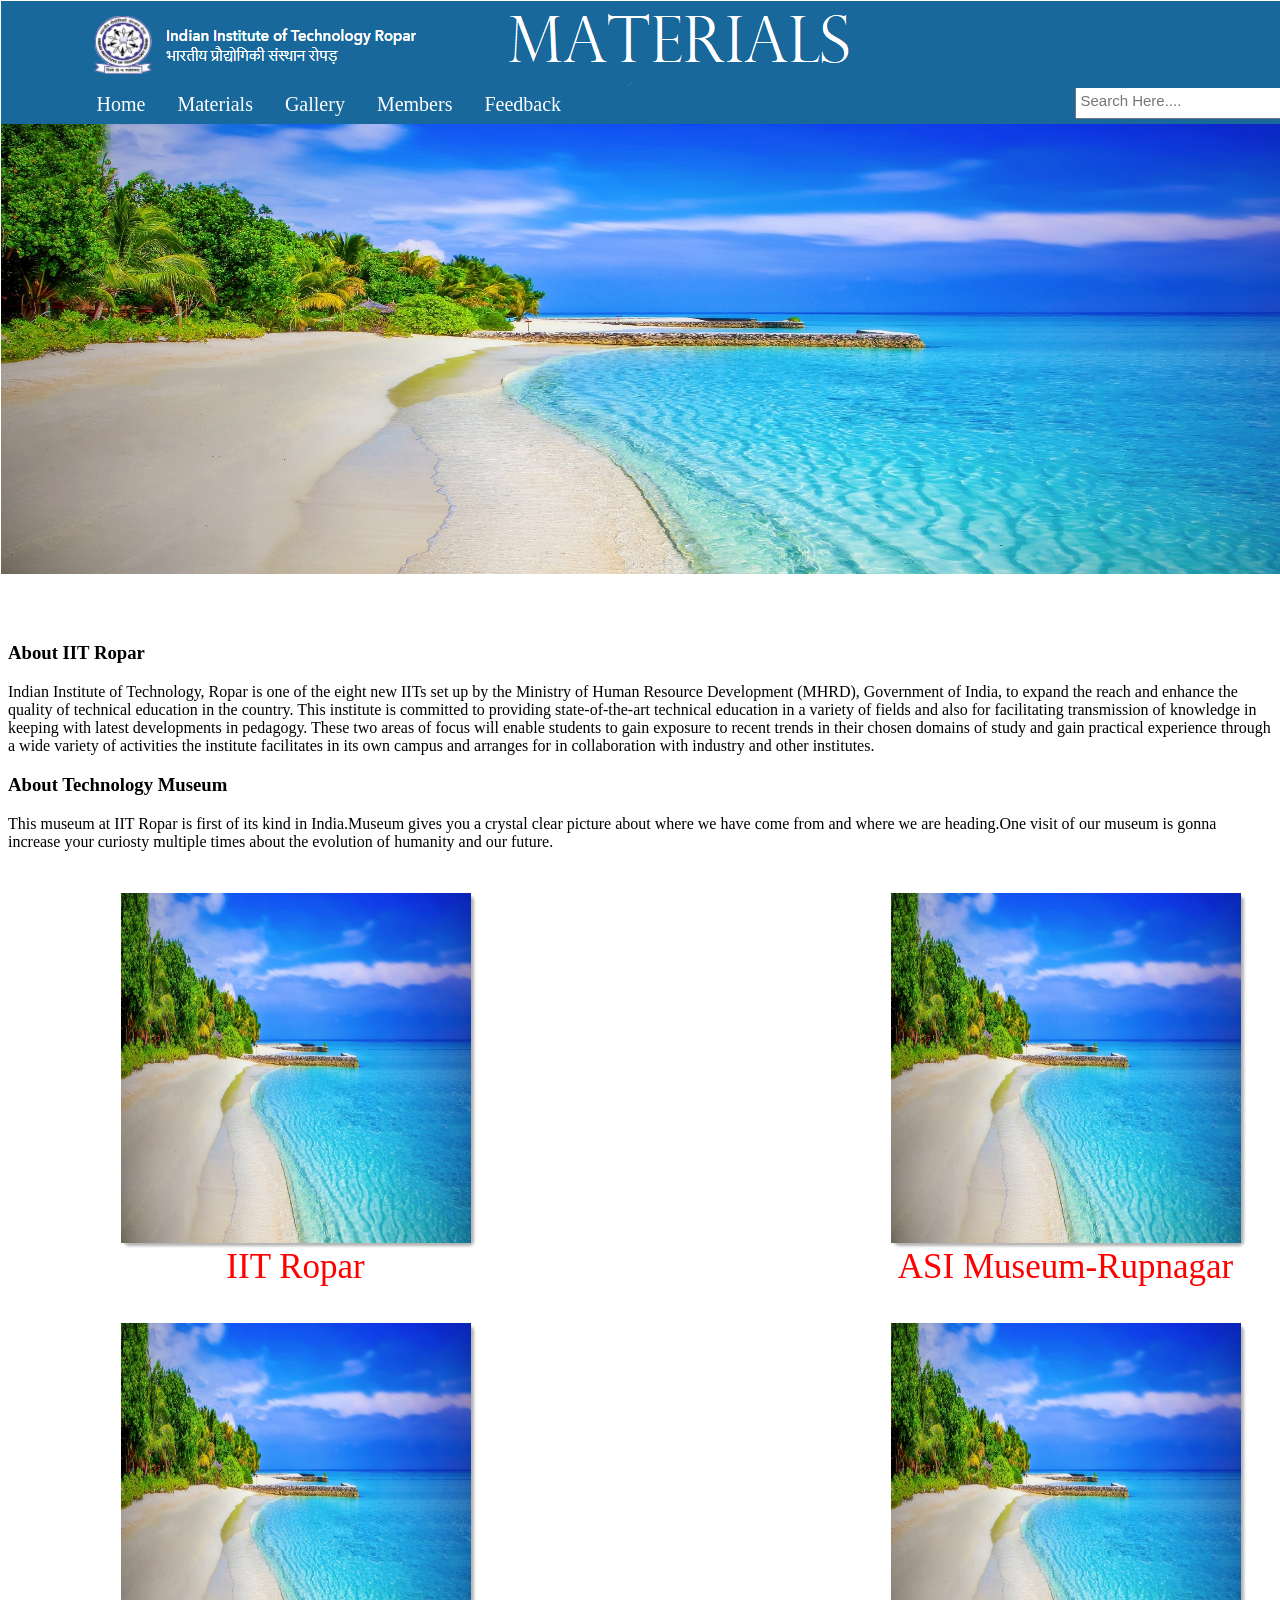
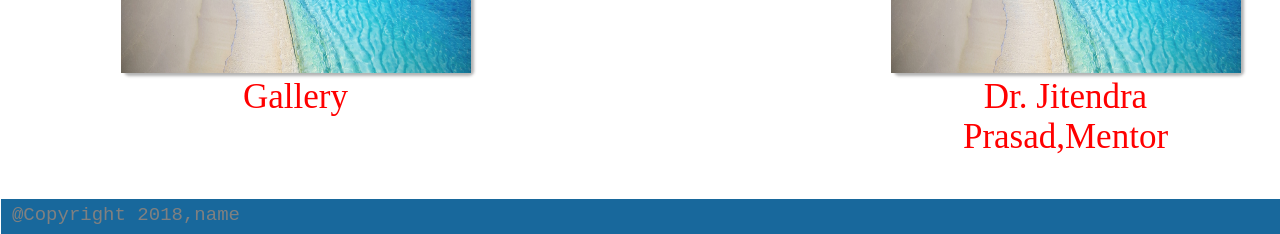
<file: 1.html>
<!DOCTYPE html>
<html>
<head>
<meta charset="utf-8">
	<meta name="viewport" content="width=device-width, initial-scale=1">
<!--sliding photos-->
<style>
#container
 { margin-left:-7.5px;
   margin-top:7.75px;
   padding:0px;
 
  
   width:1360px;
   height: 500px;
   overflow:hidden;
 
   
  }
#sliderbox
  { position:relative;
    width:5440px;
    animation-name:slideranimation;
    animation-duration:20s;  
    animation-iteration-count:infinite;
  }
#sliderbox img
  { float:left;}
@keyframes slideranimation
  { 
     0% {left:0px;}
    20% {left:0px;}
    25% {left:-1360px;}
    45% {left:-1360px; }
    50% {left:-2720px;}
    70% {left:-2720px;}
    75% {left:-4080px;}}
</style>
<!--navigation bar-->
	<style type="text/css"> 
		ul {
			background-color: rgb(24,104,156);
		    list-style-type: none;
		    overflow: hidden;
		    margin: -7.5px -7.5px;
		    padding: 0px;
		    width: 1360px;
		}
		ul
		
		li {
			font-size: 20px;
			float: left;
			height: 37px;
		}
		li a {
			display: block;
			color: white;
			padding: 16px;
			text-align: center;
			text-decoration: none;
			
		}
		li a:hover {
			background-color: white;
			color: rgb(24,104,156);
		}
	</style>
	<style type="text/css">
		#about{
			height: 420px ;
			width: 1360px; 
			 
			padding-top: 10px;
			margin-left: -7.5px;
		}
		#about figure{
			width: 350px; 
			height: 350px;
			box-shadow: 3px 3px 3px rgba(0,0,0,0.3); 
			border-radius: 5px; 
		}
		
		#footer{
			background-color: rgb(24,104,156); 
    		position: absolute;
    		margin-left: -7.5px;
    		width: 1360px;
    		height: 35px;
     		padding: -5px;
		}
	</style>



<title>Materials | Museum | Indian Institute of Technology Ropar</title>
</head>
<body>
<!--Mono-->
<img src="mono2.png" width="1360px" height="87px" style="margin: -7.5px -7.5px; ">
 
 <!--navigation Menu-->
<ul>
	<li style="width: 80px;"></li>
	<li><a href="https://ankitbishnoi29.github.io/420/1.html">Home</a></li>
	<li><a href="materials.html">Materials</a></li>
	<li><a href="https://ankitbishnoi29.github.io/420/about%20us.html">Gallery</a></li>
	<li><a href="https://ankitbishnoi29.github.io/420/members.html">Members</a></li>
	<li><a href="https://ankitbishnoi29.github.io/420/feedback1.html">Feedback</a></li>
	<li style="float: right; padding: 5px; padding-right: 20px;">
		<form method="get" action="http://www.google.com/search">
			<input type="text" name="q" placeholder="Search Here...." style="height: 27px; font-size: 15px; width: 200px; padding: 3px; color:  rgb(24,104,156);">
			<input type="submit" name="submit" value="search" style="height: 37px; font-size: 15px; padding: 3px; color:  rgb(24,104,156); margin-left: -5px;" >
		</form>
	</li>
	
</ul>
 
<div id="container">
   <div id="sliderbox">
        <img src="1.jpeg" width="1360px" height="450"/>
        <img src="2.jpeg" width="1360px" height="450"/>
        <img src="3.jpeg" width="1360px" height="450"/>
        <img src="4.jpeg" width="1360px" height="450"/> 
        
  </div>   
 </div>
 <!-- <audio autoplay one>
   <source src="1.mp3" type="audio/mpeg"/>
  </audio> -->
  <h3>About IIT Ropar</h3>
<p>Indian Institute of Technology, Ropar is one of the eight new IITs set up by the Ministry of Human Resource Development (MHRD), Government of India, to expand the reach and enhance the quality of technical education in the country. This institute is committed to providing state-of-the-art technical education in a variety of fields and also for facilitating transmission of knowledge in keeping with latest developments in pedagogy. These two areas of focus will enable students to gain exposure to recent trends in their chosen domains of study and gain practical experience through a wide variety of activities the institute facilitates in its own campus and arranges for in collaboration with industry and other institutes.</p>
<h3>About Technology Museum</h3>
<p>This museum at IIT Ropar is first of its kind in India.Museum gives you a crystal clear picture about where we have come from and where we are heading.One visit of our museum is gonna increase your curiosty multiple times about the evolution of humanity and our future.</p>

    
  <div id="about" >
  <figure style="float: left; margin-left: 120px; ">
  	<a href="https://www.iitrpr.ac.in/"><img src="1.jpeg" style="width: 350px; height: 350px;"></a>
  	<figcaption style="text-align: center; font-family: Chiller; font-size: 35px; "><a href="https://www.iitrpr.ac.in/" style="color:red ; text-decoration: none;"> IIT Ropar</a></figcaption>
  </figure>



 	<figure style="float: right; margin-right: 120px;"> 
  		<a href="http://rupnagar.nic.in/html/asi_museum.htm"> <img src="1.jpeg" style="width: 350px; height: 350px;">
  		</a>
  		<figcaption style="text-align: center; font-family: Chiller; font-size: 35px; ">
  			<a href="http://rupnagar.nic.in/html/asi_museum.htm" style="color:red ; text-decoration: none;"> ASI Museum-Rupnagar
  			</a>
  		</figcaption>
  	</figure> </div>
  	
  	<div id="about" >
  <figure style="float: left; margin-left: 120px; ">
  	<a href=""><img src="1.jpeg" style="width: 350px; height: 350px;"></a>
  	<figcaption style="text-align: center; font-family: Chiller; font-size: 35px; "><a href="https://www.iitrpr.ac.in/" style="color:red ; text-decoration: none;"> Gallery</a></figcaption>
  </figure>



 	<figure style="float: right; margin-right: 120px;"> 
  		<a href="http://www.iitrpr.ac.in/html/faculty/jitendra.shtml"> <img src="1.jpeg" style="width: 350px; height: 350px;">
  		</a>
  		<figcaption style="text-align: center; font-family: Chiller; font-size: 35px; ">
  			<a href="http://www.iitrpr.ac.in/html/faculty/jitendra.shtml" style="color:red ; text-decoration: none;"> Dr. Jitendra Prasad,Mentor
  			</a>
  		</figcaption>
  	</figure> </div>

 <br><br><br><br>
<div id="footer" >
     <pre style="font-size: 19px;margin-top: 5px;color: grey;"> @Copyright 2018,name </pre></div>


</body>
</html>
</file>
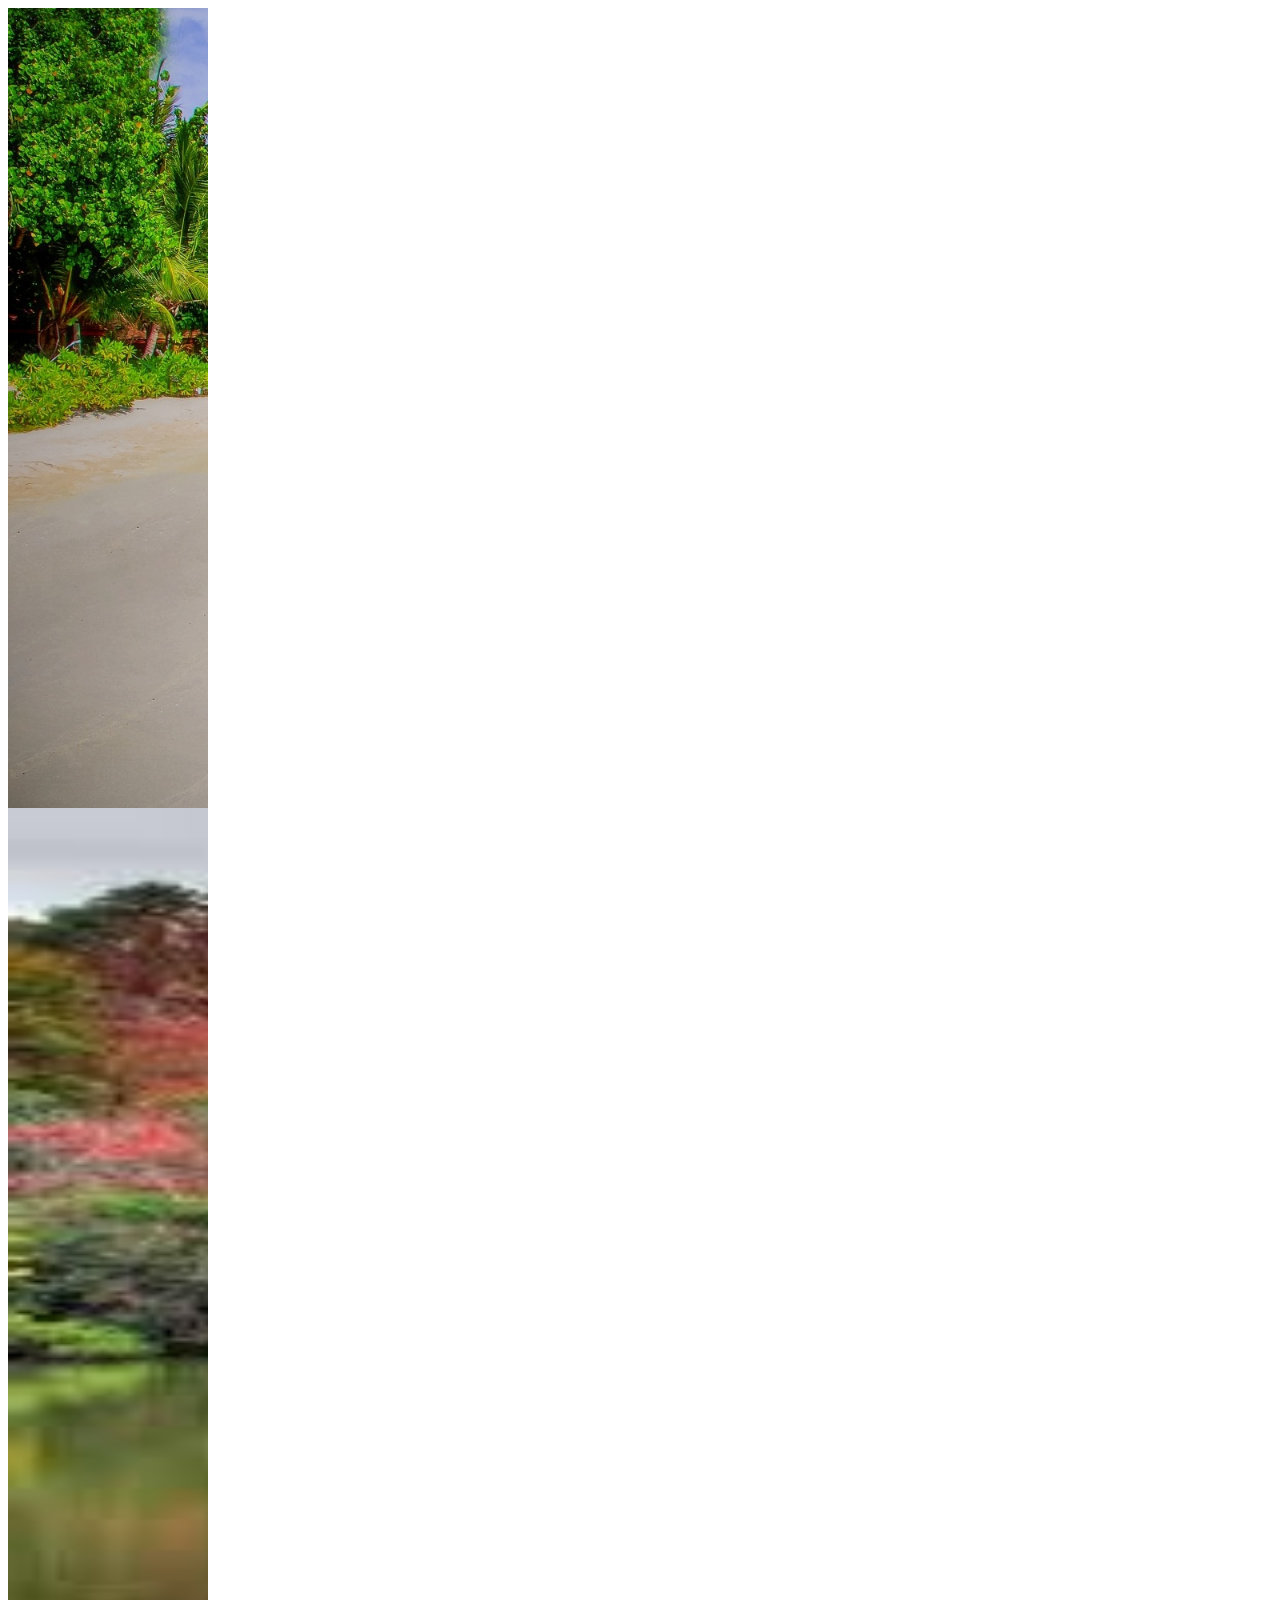
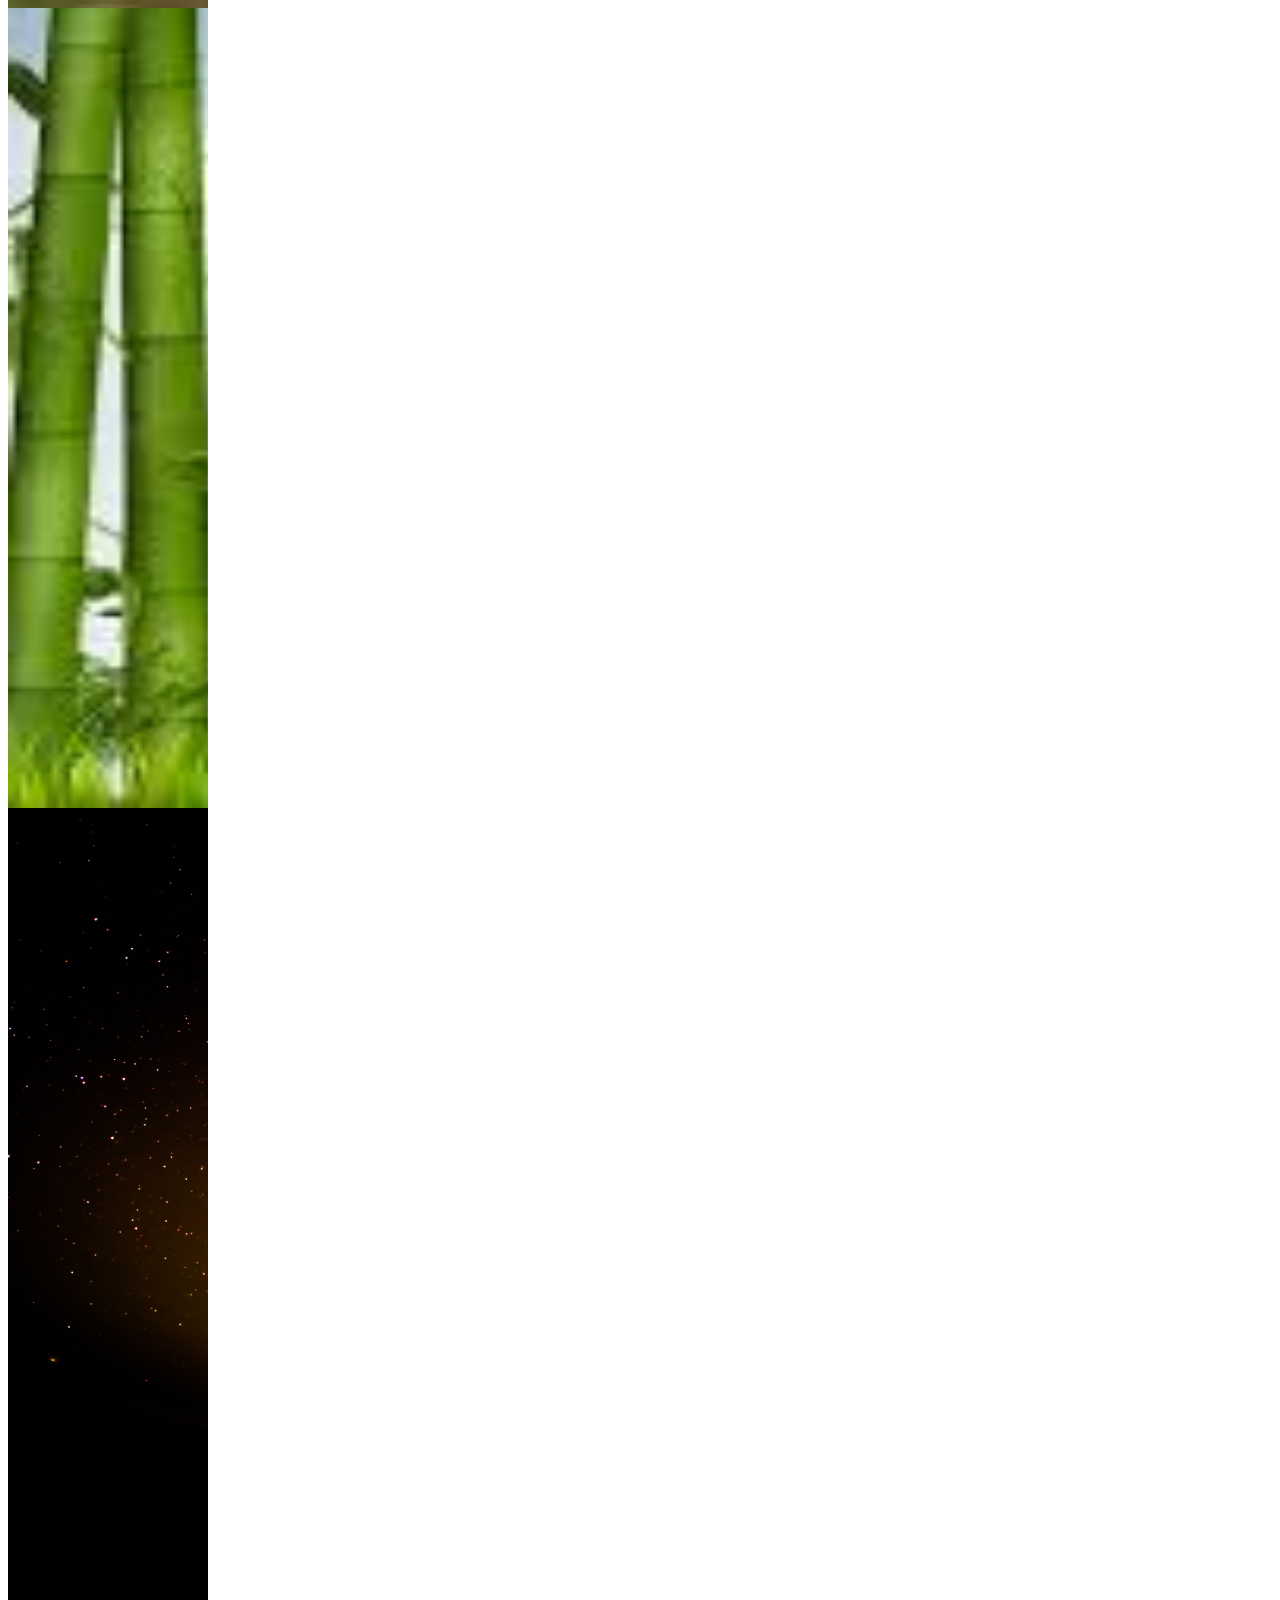
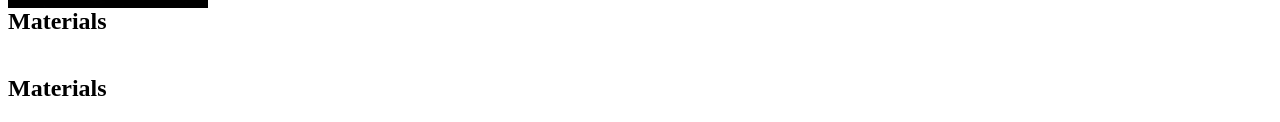
<file: 2.html>
<!DOCTYPE html>
<html>
<head>
<meta charset="utf-8"/>
<style>
#container
 { margin-left:0px;
   margin-top:0px;
   padding:0px;
   width:200px;
   overflow:hidden;
  }

#sliderbox
  { position:relative;
    width:800px;
    animation-name:slideranimation;
    animation-duration:20s;  
    animation-iteration-count:infinite;

  }

#sliderbox img
  { float:left;}
@keyframes slideranimation
  { 
     0% {left:0px;}
    20% {left:0px;}
    25% {left:-200px;}
    45% {left:-200px; }
    50% {left:-400px;}
    70% {left:-400px;}
    75% {left:-600px;}
 h2{position:relative;
    margin-left:400px;float:left;}

</style>
<title> First Webpage</title>
</head>

<body>

<div id="container">
   <div id="sliderbox">
        <img src="1.jpeg" width="2000" height="800"/>
        <img src="2.jpeg" width="2000" height="800"/>
        <img src="3.jpeg" width="2000" height="800"/>
        <img src="4.jpeg" width="2000" height="800"/> 
        
  </div>    <h2>Materials</h2>
 </div>
  <h2>Materials</h2>

<!-- <audio autoplay one>
   <source src="1.mp3" type="audio/mpeg"/>
  </audio>-->
</body>

</html>
</file>
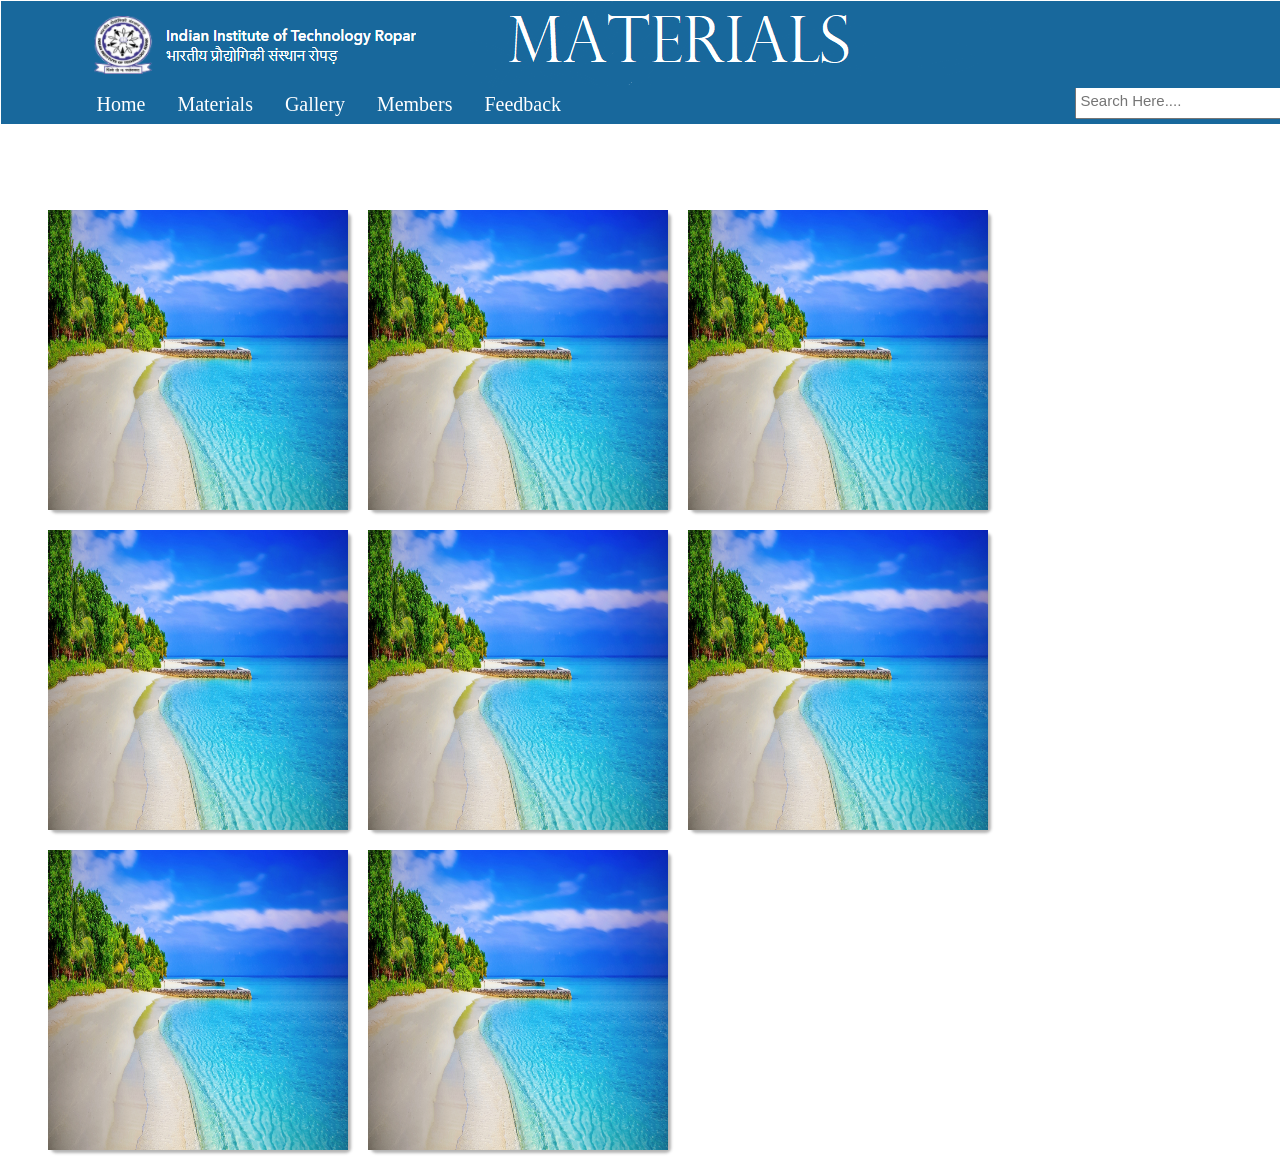
<file: about us.html>
<!DOCTYPE html>
<html>
<head>
	<meta charset="utf-8">
	<meta name="viewport" content="width=device-width, initial-scale=1">
	<!--navigation bar-->
	<style type="text/css"> 
		ul {
			background-color: rgb(24,104,156);
		    list-style-type: none;
		    overflow: hidden;
		    margin: -7.5px -7.5px;
		    padding: 0px;
		    width: 1360px;
		}
		ul
		
		li {
			font-size: 20px;
			float: left;
			height: 37px;
		}
		li a {
			display: block;
			color: white;
			padding: 16px;
			text-align: center;
			text-decoration: none;
			
		}
		li a:hover {
			background-color: white;
			color: rgb(24,104,156);
		}
	</style>
	<style type="text/css">
		
		#photos { 
			height:300px;
			width: 300px;
			box-shadow: 3px 3px 3px rgba(0,0,0,0.3);
			float: left;
			margin:10px;
			border-radius: 5px;
		}	
	</style>
		<title>Gallery | Museum | Indian Institute of Technology Ropar</title>
</head>
<body>
<img src="mono2.png" width="1360px" height="87px" style="margin: -7.5px -7.5px; " >
		<!--navigation Menu-->
<ul>
	<li style="width: 80px;"></li>
	<li><a href="https://ankitbishnoi29.github.io/420/1.html">Home</a></li>
	<li><a href="materials.html">Materials</a></li>
	<li><a href="https://ankitbishnoi29.github.io/420/about%20us.html">Gallery</a></li>
	<li><a href="https://ankitbishnoi29.github.io/420/members.html">Members</a></li>
	<li><a href="https://ankitbishnoi29.github.io/420/feedback1.html">Feedback</a></li>
	<li style="float: right; padding: 5px; padding-right: 20px;">
		<form method="get" action="http://www.google.com/search">
			<input type="text" name="q" placeholder="Search Here...." style="height: 27px; font-size: 15px; width: 200px; padding: 3px; color:  rgb(24,104,156);">
			<input type="submit" name="submit" value="search" style="height: 37px; font-size: 15px; padding: 3px; color:  rgb(24,104,156); margin-left: -5px;" >

		</form>
	</li>
</ul>
<br><br><br><div style="padding: 30px;">
<div id="photos">
	<img src="1.jpeg" style="height: 300px; width: 300px;"> 
</div>
<div id="photos">
	<img src="1.jpeg" style="height: 300px; width: 300px;"> 
	</div>
<div id="photos">
	<img src="1.jpeg" style="height: 300px; width: 300px;">
</div>
<div id="photos">
	<img src="1.jpeg" style="height: 300px; width: 300px;">
</div>
<div id="photos">
	<img src="1.jpeg" style="height: 300px; width: 300px;">
</div>
<div id="photos">
	<img src="1.jpeg" style="height: 300px; width: 300px;">
</div>
<div id="photos">
	<img src="1.jpeg" style="height: 300px; width: 300px;">
</div>
<div id="photos">
	<img src="1.jpeg" style="height: 300px; width: 300px;">
</div>
</div>
</body>
</html>
</file>
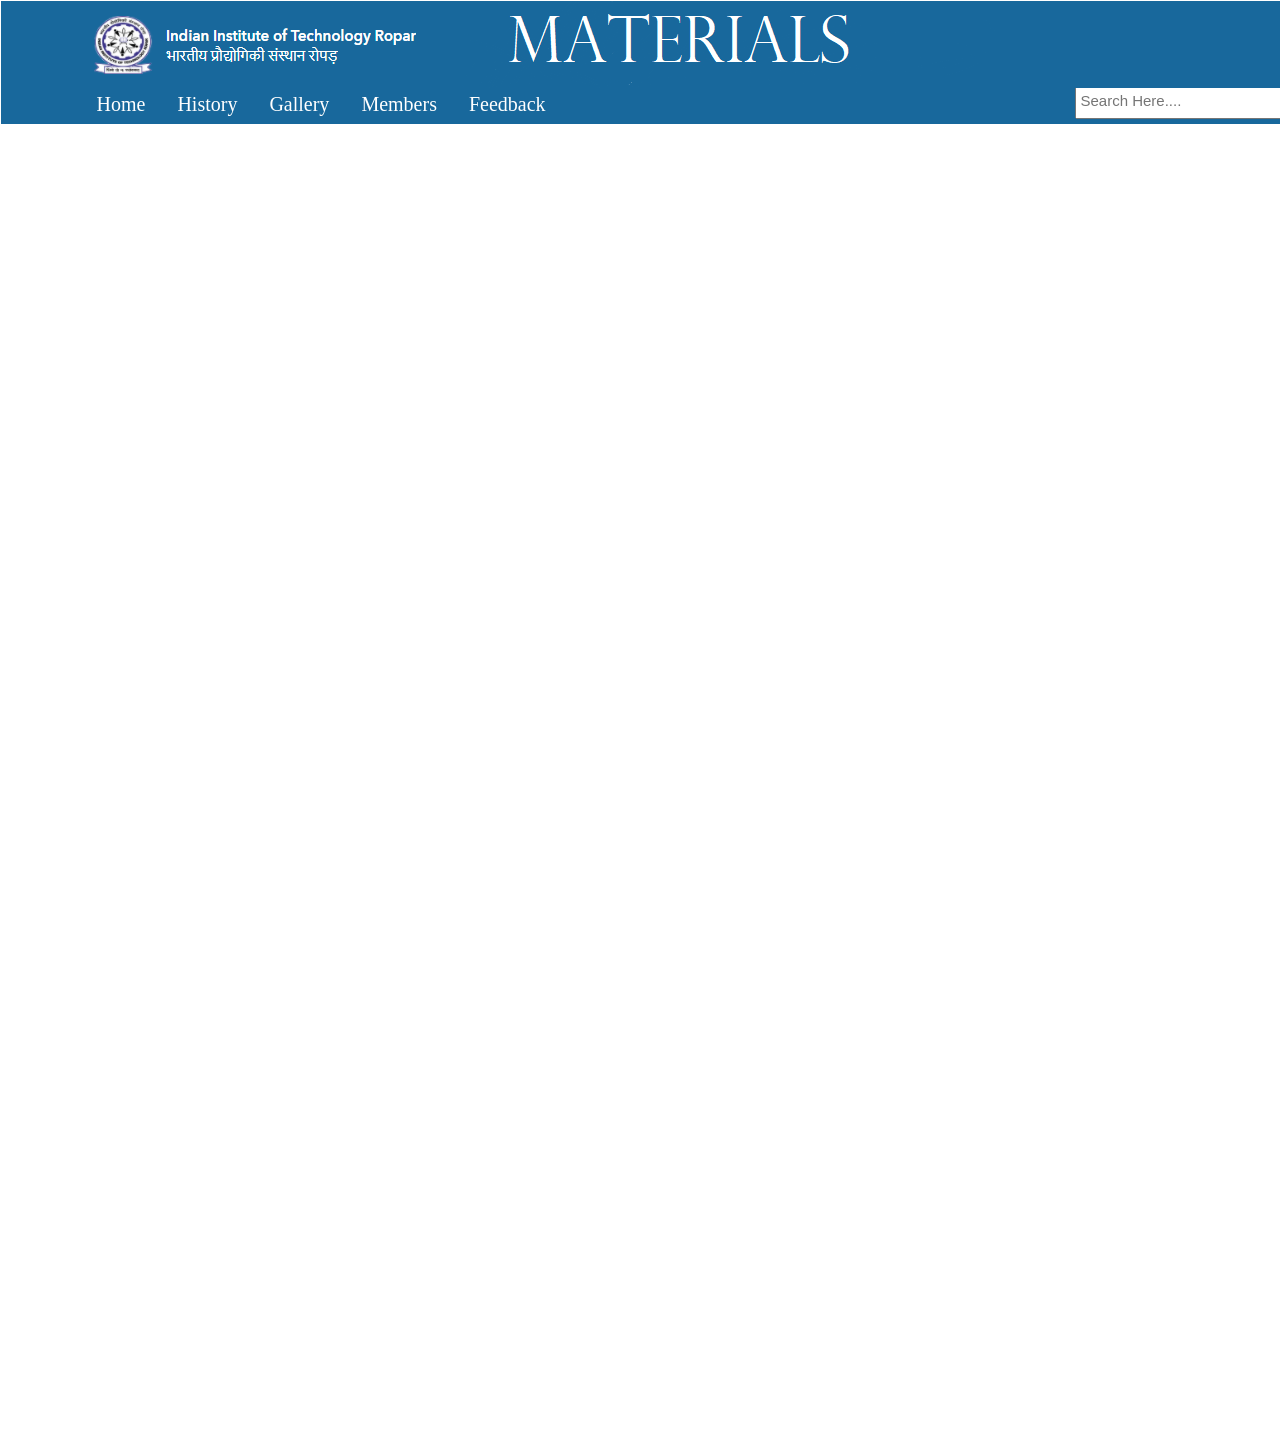
<file: feedback1.html>
<!DOCTYPE html>
<html>
<head>
	<meta charset="utf-8">
	<meta name="viewport" content="width=device-width, initial-scale=1">

	<!--navigation bar-->
	<style type="text/css"> 
		ul {
			background-color: rgb(24,104,156);
		    list-style-type: none;
		    overflow: hidden;
		    margin: -7.5px -7.5px;
		    padding: 0px;
		    width: 1360px;
		}
		ul
		
		li {
			font-size: 20px;
			float: left;
			height: 37px;

		}
		li a {
			display: block;
			color: white;
			padding: 16px;
			text-align: center;
			text-decoration: none;
			
		}
		li a:hover {
			background-color: white;
			color: rgb(24,104,156);

		}
	</style>
	<title>Feedback | Materials | Museum | Indian Institute of Technology Ropar</title>
</head>
<body>
	<!--Mono-->
<img src="mono2.png" width="1360px" height="87px" style="margin: -7.5px -7.5px; ">

<!--navigation Menu-->
<ul>
	<li style="width: 80px;"></li>
	<li><a href="index.html">Home</a></li>
	<li><a href="materials.html">History</a></li>
	<li><a href="gallery.html">Gallery</a></li>
	<li><a href="members.html">Members</a></li>
	<li><a href="feedback1.html">Feedback</a></li>
	<li style="float: right; padding: 5px; padding-right: 20px;">
		<form method="get" action="http://www.google.com/search">
			<input type="text" name="q" placeholder="Search Here...." style="height: 27px; font-size: 15px; width: 200px; padding: 3px; color:  rgb(24,104,156);">
			
			<input type="submit" name="submit" value="search" style="height: 37px; font-size: 15px; padding: 3px; color:  rgb(24,104,156); margin-left: -5px;" >


		</form>
	</li>
</ul>
<iframe src="https://docs.google.com/forms/d/e/1FAIpQLSdGUxayq33IJ2NQRxcLtIxq1Mia60hKGaLDPTZJ5DT80oQ0Yg/viewform" scrolling="no" style="width: 1360px;height: 1300px; margin-left: -7.5px; margin-top: 7px;" frameborder="0"></iframe>

</body>
</html>
</file>
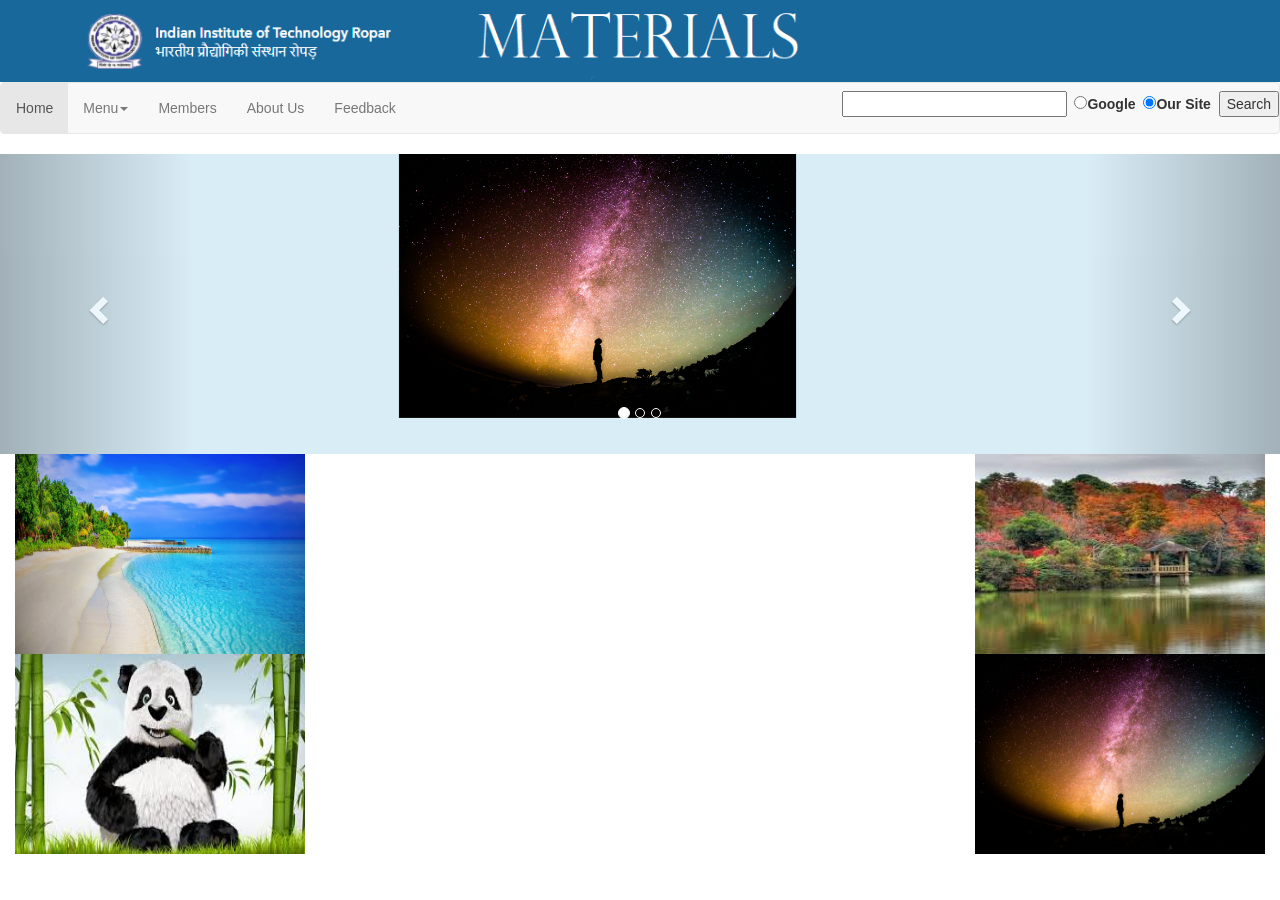
<file: material.html>
<!DOCTYPE html>
<html lang="en">
  <head>
    <meta charset="utf-8">
    <meta name="viewport" content="width=device-width, initial-scale=1">
    
    <title>Bootstrap 101 Template</title>

   
     <link rel="stylesheet" href="https://maxcdn.bootstrapcdn.com/bootstrap/3.3.7/css/bootstrap.min.css">
     <link rel="stylesheet" href="1.css">


  </head>

<body>
 
  <div class="container-fluid">

     <div class="row">
         
            <img class="col-xs-12 img-responsive" src="mono2.png" style="padding:0px;margin:0px">
         
     </div>

<audio autoplay one>
   <source src="1.mp3" type="audio/mpeg"/>
  </audio>



<!--<div class="row col-xs-offset-1">
   <div class="btn-group">
    <button type="button" class=" btn btn-primary">Home</button>
    <button type="button" class="btn btn-primary">about us</button>
    <div class="btn-group">
      <button type="button" class="btn btn-primary dropdown-toggle" data-toggle="dropdown">
      Contact <span class="caret"></span></button>
      <ul class="dropdown-menu" role="menu">
        <li><a href="#">harshit</a></li>
        <li><a href="#">lekhra</a></li>
      </ul>
    </div>
  </div>
    <form class="navbar-form navbar-right">
      <div class="input-group">
        <input type="text" class="form-control" placeholder="Search" name="search">
     
         <div class="input-group-btn">
           <button class="btn btn-default" type="submit"><i class="glyphicon glyphicon-search"></i></button>
         </div>
      </div>
  </form>
</div>-->

<div class="row">
 
 <nav class="navbar navbar-default">
 <div class="container-fluid" style="padding:0px;margin:0px">
     <ul class="nav navbar-nav">
        <li class="active"><a href="#">Home</a></li>
         <li class="dropdown"><a href="#" class="dropdown-toggle" data-toggle="dropdown">Menu<span class="caret"></span></a>
              <ul class="dropdown-menu".
                 <li>page1</li>
                  <li>page2</li>
              </ul> 
        </li>
        <li><a href="#">Members</a></li>
        <li><a href="#">About Us</a></li>
        <li><a href="feedback.html">Feedback</a></li>
       
   </ul>


 
     <form method="get" action="http://www.google.com/search" class="navbar-form navbar-right">
                             
                                       <input type="text"   name="q" size="25"maxlength="255" value="" />&nbsp;&nbsp;<input type="radio"  name="sitesearch" value="" /><strong>Google</strong>&nbsp;&nbsp;<input type="radio"  name="sitesearch" value="http://www.youtube.com" checked /><strong>Our Site</strong>&nbsp;&nbsp;<input type="submit" value="Search" /></td>
                                 
                           </form>
  
  </div> 
</nav>
</div>
 
 
    <div class="row">
      <div class="col-xs-12" style="padding:0px;">
      <div id="myCarousel" class="carousel slide" data-ride="carousel">
         <ol class="carousel-indicators">
            <li data-target="#myCarousel" data-slide-to="0" class="active"></li>
            <li data-target="#myCarousel" data-slide-to="1"></li>
            <li data-target="#myCarousel" data-slide-to="2"></li>
         </ol>
        <div class="bg-info">
        <div class="carousel-inner" style="height:300px">
           <div class="item active">
              <img class="col-xs-4" src="4.jpeg">
           </div>
       
           <div class="item">
              <img class="col-xs-4" src="2.jpeg">
           </div>

            <div class="item">
              <img class="col-xs-4" src="3.jpeg">
           </div>
       </div>
      </div>

   <a class="left carousel-control" href="#myCarousel" data-slide="prev"><span class="glyphicon glyphicon-chevron-left"></span>
   </a>

   <a class="right carousel-control" href="#myCarousel" data-slide="next"><span class="glyphicon glyphicon-chevron-right"></span>
   </a>
 </div>
 </div></div>
       
       



      <div class="row">
         
            <img class="col-xs-3  img-responsive" src="1.jpeg" style="height:200px">
            <img class="col-xs-3 col-xs-offset-6 img-responsive" src="2.jpeg" style="height:200px">
         
     </div>

      <div class="row">
         
            <img class="col-xs-3  img-responsive" src="3.jpeg" style="height:200px">
            <img class="col-xs-3 col-xs-offset-6 img-responsive" src="4.jpeg" style="height:200px">
         
     </div>
  </div>
  
  <script src="https://ajax.googleapis.com/ajax/libs/jquery/3.3.1/jquery.min.js"></script>
  <script src="https://maxcdn.bootstrapcdn.com/bootstrap/3.3.7/js/bootstrap.min.js"></script>
     
 


  </body>
</html>
</file>
<file: 1.css>
.item img
   {margin-left:30%;margin-right:30%;
   }
</file>
